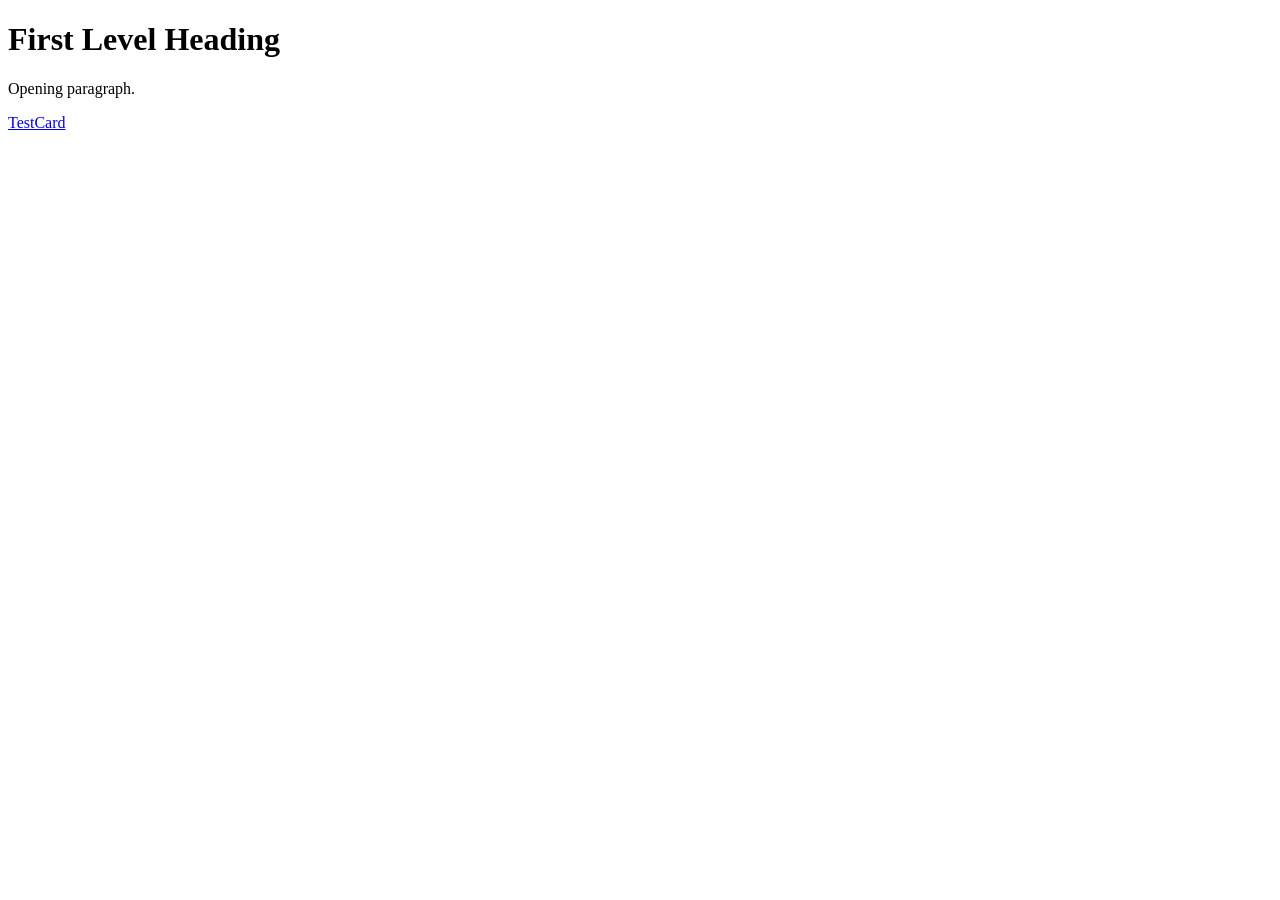
<file: index.html>
<!DOCTYPE html>
<html>
    <head>
        <title>Page Title</title>
    </head>
    <body>
        <h1>First Level Heading</h1>
        <p>Opening paragraph.</p>
        <a href="week1/hello.html">TestCard</a>
    </body>
</html>
</file>
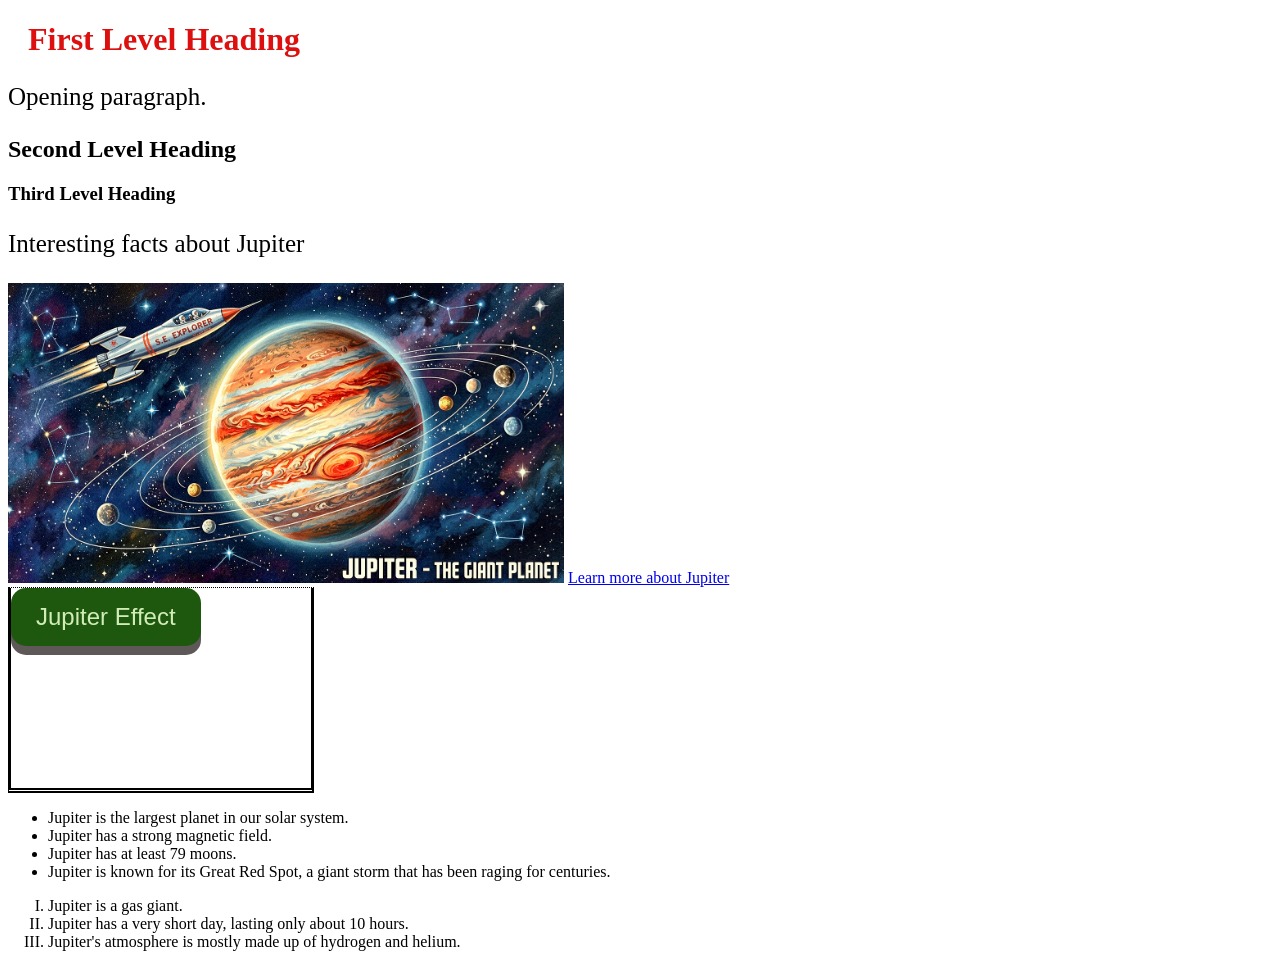
<file: week2/public/index.html>
<!DOCTYPE html>
<html>
    <head>
        <title>Jupiter</title>
        <link rel = "stylesheet" type = "text/css" href = "CSS/styles.css">
        <script type = "text/javascript" src = "JS/main.js"></script>
    </head>
    <body>
        <h1>First Level Heading</h1>
        <p>Opening paragraph.</p>
        <h2>Second Level Heading</h2>
        <h3>Third Level Heading</h3>


        <p>Interesting facts about Jupiter</p>

        <img src="assets/jupiterMain.jpg" alt="Jupiter" width="556" height="300">
        <a href="https://en.wikipedia.org/wiki/Jupiter" target="_blank">Learn more about Jupiter</a>
        <br>
 
        <div class="buttons">
            <button onclick = "myFunction()">
            Jupiter Effect
            </button>
        </div>

        <ul>
            <li>Jupiter is the largest planet in our solar system.</li>
            <li>Jupiter has a strong magnetic field.</li>
            <li>Jupiter has at least 79 moons.</li>
            <li>Jupiter is known for its Great Red Spot, a giant storm that has been raging for centuries.</li>
        </ul>

        <ol type="I">
            <li>Jupiter is a gas giant.</li>
            <li>Jupiter has a very short day, lasting only about 10 hours.</li>
            <li>Jupiter's atmosphere is mostly made up of hydrogen and helium.</li>
        </ol>

 
    </body>
</html>
</file>
<file: week2/public/CSS/styles.css>
h1 {
    color: #dd0f0f;
    margin-left: 20px
}

p { font-size: 25px; }

div.buttons {
    width: 300px;
    height: 200px;
    border-style: dotted solid double;
    border-width: thin medium thick;
}


button {
    display: inline-block;
    padding: 15px 25px;
    font-size: 24px;
    cursor: pointer;
    text-align: center;
    text-decoration: none;
    outline: none;
    color: rgb(210, 236, 183);
    background-color: #1e580f;
    border: none;
    border-radius: 15px;
    box-shadow: 0 9px #5f5858;
}

button:hover {background-color: rgb(31, 42,  35) }

button:active {
    background-color: rgb(28, 68, 35);
    box-shadow: 0 5px #393535;
    transform: translateY(4px);
}
</file>
